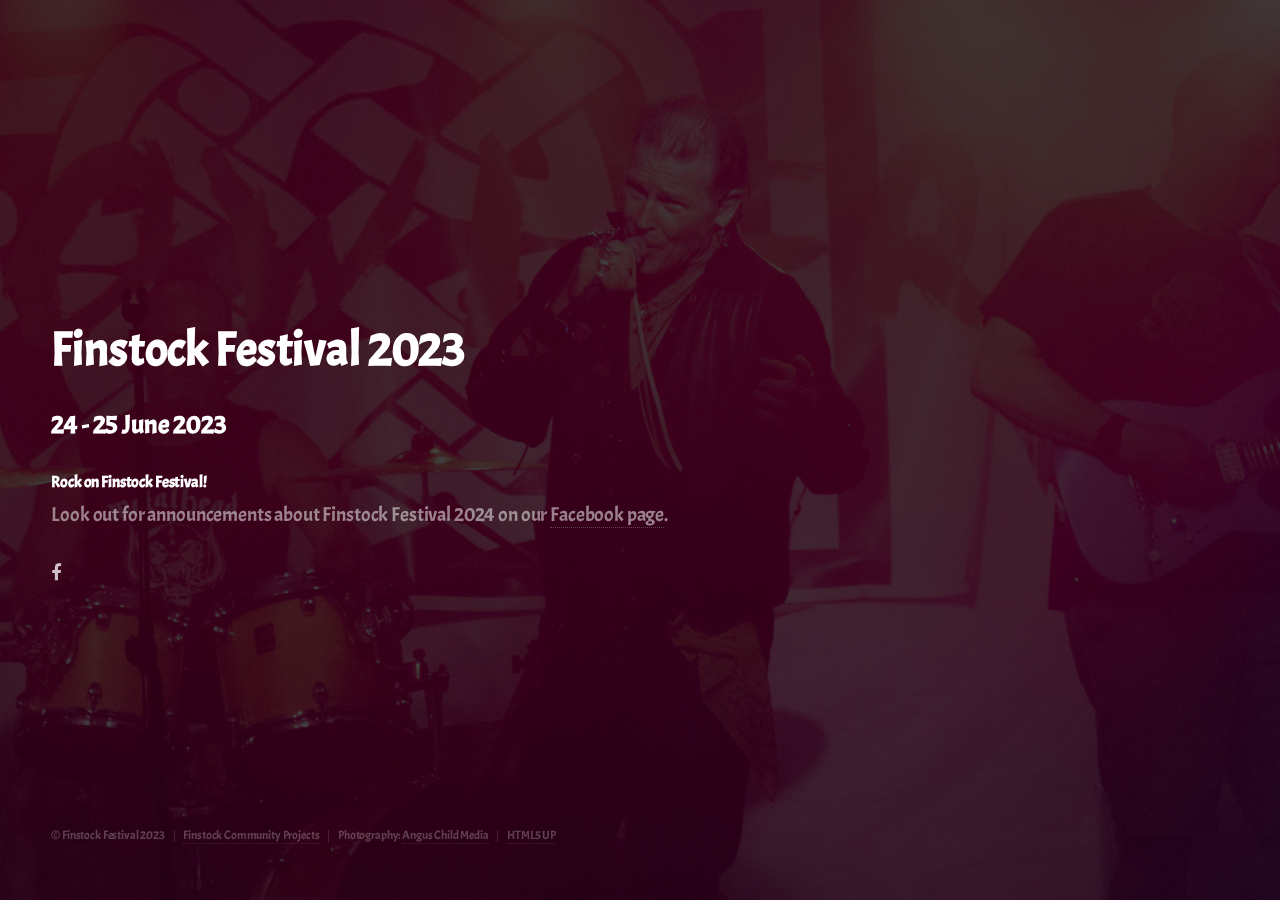
<file: index.html>
<!DOCTYPE HTML>
<!--
	Eventually by HTML5 UP
	html5up.net | @ajlkn
	Free for personal and commercial use under the CCA 3.0 license (html5up.net/license)
-->
<html>
	<head>
		<title>Finstock Festival 2023</title>
		<meta charset="utf-8" />
		<meta name="viewport" content="width=device-width, initial-scale=1, user-scalable=no" />
		<link rel="stylesheet" href="assets/css/main.css" />
	</head>
	<body class="is-preload">

		<!-- Header -->
			<header id="header">
				<h1>Finstock Festival 2023</h1>
				<h2>24 - 25 June 2023</h2>
				<h4>Rock on Finstock Festival!</h4>
				<p>Look out for announcements about Finstock Festival 2024 on our <a href="https://facebook.com/finstockfestival" target="_blank">Facebook page</a>.</p> 
				<ul class="icons">
					<li><a href="https://facebook.com/finstockfestival" class="icon fa-facebook"><span class="label">Facebook</span></a></li>
				</ul>
			</header>

		<!-- Footer -->
			<footer id="footer">
				<ul class="copyright">
					<li>&copy; Finstock Festival 2023</li><li><a href="https://www.finstockcp.co.uk" target="_blank">Finstock Community Projects</a></li><li>Photography: <a target="_blank" href="http://www.anguschildmedia.co.uk">Angus Child Media</a></li><li><a target="_blank" href="http://html5up.net">HTML5 UP</a></li>
				</ul>
			</footer>

		<!-- Scripts -->
			<script src="assets/js/main.js"></script>

	</body>
</html>
</file>
<file: assets/css/main.css>
@import url(font-awesome.min.css);
@import url("https://fonts.googleapis.com/css?family=Acme|Roboto:400,700");

/*
	Eventually by HTML5 UP
	html5up.net | @ajlkn
	Free for personal and commercial use under the CCA 3.0 license (html5up.net/license)
*/

html, body, div, span, applet, object,
iframe, h1, h2, h3, h4, h5, h6, p, blockquote,
pre, a, abbr, acronym, address, big, cite,
code, del, dfn, em, img, ins, kbd, q, s, samp,
small, strike, strong, sub, sup, tt, var, b,
u, i, center, dl, dt, dd, ol, ul, li, fieldset,
form, label, legend, table, caption, tbody,
tfoot, thead, tr, th, td, article, aside,
canvas, details, embed, figure, figcaption,
footer, header, hgroup, menu, nav, output, ruby,
section, summary, time, mark, audio, video {
	margin: 0;
	padding: 0;
	border: 0;
	font-size: 100%;
	font: inherit;
	vertical-align: baseline;}

article, aside, details, figcaption, figure,
footer, header, hgroup, menu, nav, section {
	display: block;}

body {
	line-height: 1;
}

ol, ul {
	list-style: none;
}

blockquote, q {
	quotes: none;
}

	blockquote:before, blockquote:after, q:before, q:after {
		content: '';
		content: none;
	}

table {
	border-collapse: collapse;
	border-spacing: 0;
}

body {
	-webkit-text-size-adjust: none;
}

mark {
	background-color: transparent;
	color: inherit;
}

input::-moz-focus-inner {
	border: 0;
	padding: 0;
}

input, select, textarea {
	-moz-appearance: none;
	-webkit-appearance: none;
	-ms-appearance: none;
	appearance: none;
}

/* Basic */

	@-ms-viewport {
		width: device-width;
	}

	body {
		-ms-overflow-style: scrollbar;
	}

	@media screen and (max-width: 480px) {

		html, body {
			min-width: 320px;
		}

	}

	html {
		box-sizing: border-box;
	}

	*, *:before, *:after {
		box-sizing: inherit;
	}

	html, body {
		height: 100%;
		overflow-x: hidden;
		width: 100%;
	}

		@media screen and (max-height: 640px) {

			html, body {
				height: auto;
				min-height: 100%;
			}

		}

	body {
		display: -moz-flex;
		display: -webkit-flex;
		display: -ms-flex;
		display: flex;
		-moz-flex-direction: column;
		-webkit-flex-direction: column;
		-ms-flex-direction: column;
		flex-direction: column;
		-moz-justify-content: center;
		-webkit-justify-content: center;
		-ms-justify-content: center;
		justify-content: center;
		background-color: #000;
		padding: 6em 4em 4em 4em;
	}

		body.is-preload *, body.is-preload *:before, body.is-preload *:after {
			-moz-animation: none !important;
			-webkit-animation: none !important;
			-ms-animation: none !important;
			animation: none !important;
			-moz-transition: none !important;
			-webkit-transition: none !important;
			-ms-transition: none !important;
			transition: none !important;
		}

		body > * {
			position: relative;
			z-index: 2;
		}

		@media screen and (max-width: 1680px) {

			body {
				padding: 6em 3.5em 3.5em 3.5em;
			}

		}

		@media screen and (max-width: 736px) {

			body {
				padding: 5em 2em 2em 2em;
			}

		}

		@media screen and (max-width: 360px) {

			body {
				padding: 5em 1.25em 1.25em 1.25em;
			}

		}

/* BG */

	#bg {
		-moz-transition: opacity 2s ease-in-out;
		-webkit-transition: opacity 2s ease-in-out;
		-ms-transition: opacity 2s ease-in-out;
		transition: opacity 2s ease-in-out;
		height: 100%;
		left: 0;
		opacity: 0.25;
		position: fixed;
		top: 0;
		width: 100%;
		z-index: 1;
	}

		#bg div {
			-moz-transition: opacity 3s ease, visibility 3s;
			-webkit-transition: opacity 3s ease, visibility 3s;
			-ms-transition: opacity 3s ease, visibility 3s;
			transition: opacity 3s ease, visibility 3s;
			background-size: cover;
			height: 100%;
			left: 0;
			opacity: 0;
			position: absolute;
			top: 0;
			visibility: hidden;
			width: 150%;
		}

			#bg div.visible {
				-moz-animation: bg 45s linear infinite;
				-webkit-animation: bg 45s linear infinite;
				-ms-animation: bg 45s linear infinite;
				animation: bg 45s linear infinite;
				opacity: 1;
				visibility: visible;
				z-index: 1;
			}

				#bg div.visible.top {
					z-index: 2;
				}

				@media screen and (max-width: 1280px) {

					#bg div.visible {
						-moz-animation: bg 29.25s linear infinite;
						-webkit-animation: bg 29.25s linear infinite;
						-ms-animation: bg 29.25s linear infinite;
						animation: bg 29.25s linear infinite;
					}

				}

				@media screen and (max-width: 736px) {

					#bg div.visible {
						-moz-animation: bg 18s linear infinite;
						-webkit-animation: bg 18s linear infinite;
						-ms-animation: bg 18s linear infinite;
						animation: bg 18s linear infinite;
					}

				}

			#bg div:only-child {
				-moz-animation-direction: alternate !important;
				-webkit-animation-direction: alternate !important;
				-ms-animation-direction: alternate !important;
				animation-direction: alternate !important;
			}

		body.is-preload #bg {
			opacity: 0;
		}

	@-moz-keyframes bg {
		0% {
			-moz-transform: translateX(0);
			-webkit-transform: translateX(0);
			-ms-transform: translateX(0);
			transform: translateX(0);
		}

		100% {
			-moz-transform: translateX(-25%);
			-webkit-transform: translateX(-25%);
			-ms-transform: translateX(-25%);
			transform: translateX(-25%);
		}
	}

	@-webkit-keyframes bg {
		0% {
			-moz-transform: translateX(0);
			-webkit-transform: translateX(0);
			-ms-transform: translateX(0);
			transform: translateX(0);
		}

		100% {
			-moz-transform: translateX(-25%);
			-webkit-transform: translateX(-25%);
			-ms-transform: translateX(-25%);
			transform: translateX(-25%);
		}
	}

	@-ms-keyframes bg {
		0% {
			-moz-transform: translateX(0);
			-webkit-transform: translateX(0);
			-ms-transform: translateX(0);
			transform: translateX(0);
		}

		100% {
			-moz-transform: translateX(-25%);
			-webkit-transform: translateX(-25%);
			-ms-transform: translateX(-25%);
			transform: translateX(-25%);
		}
	}

	@keyframes bg {
		0% {
			-moz-transform: translateX(0);
			-webkit-transform: translateX(0);
			-ms-transform: translateX(0);
			transform: translateX(0);
		}

		100% {
			-moz-transform: translateX(-25%);
			-webkit-transform: translateX(-25%);
			-ms-transform: translateX(-25%);
			transform: translateX(-25%);
		}
	}

/* Type */

	body, input, select, textarea {
		color: rgba(255, 255, 255, 0.75);
		font-family: "Acme", sans-serif;
		font-size: 16pt;
		font-weight: 400;
		letter-spacing: -0.01em;
		line-height: 1.65em;
	}

		@media screen and (max-width: 1680px) {

			body, input, select, textarea {
				font-size: 12pt;
			}

		}

		@media screen and (max-width: 1280px) {

			body, input, select, textarea {
				font-size: 11pt;
			}

		}

		@media screen and (max-width: 980px) {

			body, input, select, textarea {
				font-size: 12pt;
			}

		}

		@media screen and (max-width: 736px) {

			body, input, select, textarea {
				font-size: 12pt;
			}

		}

		@media screen and (max-width: 480px) {

			body, input, select, textarea {
				font-size: 12pt;
			}

		}

	a {
		-moz-transition: border-bottom-color 0.2s ease, color 0.2s ease;
		-webkit-transition: border-bottom-color 0.2s ease, color 0.2s ease;
		-ms-transition: border-bottom-color 0.2s ease, color 0.2s ease;
		transition: border-bottom-color 0.2s ease, color 0.2s ease;
		border-bottom: dotted 1px rgba(255, 255, 255, 0.25);
		color: #1cb495;
		text-decoration: none;
	}

		a:hover {
			border-bottom-color: transparent;
			color: #1cb495 !important;
			text-decoration: none;
		}

	strong, b {
		color: #fff;
		font-weight: 700;
	}

	em, i {
		font-style: italic;
	}

	p {
		margin: 0 0 2em 0;
	}

	h1, h2, h3, h4, h5, h6 {
		color: #fff;
		font-weight: 700;
		line-height: 1em;
		margin: 0 0 1em 0;
	}

		h1 a, h2 a, h3 a, h4 a, h5 a, h6 a {
			color: inherit;
			text-decoration: none;
		}

	h1 {
		font-size: 2.5em;
		line-height: 1.25em;
	}

	h2 {
		font-size: 1.75em;
		line-height: 1.5em;
	}

	h3 {
		font-size: 1.35em;
		line-height: 1.5em;
	}

	h4 {
		font-size: 1.1em;
		line-height: 1.5em;
	}

	h5 {
		font-size: 0.9em;
		line-height: 1.5em;
	}

	h6 {
		font-size: 0.7em;
		line-height: 1.5em;
	}

	sub {
		font-size: 0.8em;
		position: relative;
		top: 0.5em;
	}

	sup {
		font-size: 0.8em;
		position: relative;
		top: -0.5em;
	}

	blockquote {
		border-left: solid 8px rgba(255, 255, 255, 0.35);
		font-style: italic;
		margin: 0 0 2em 0;
		padding: 0.5em 0 0.5em 2em;
	}

	code {
		background: rgba(255, 255, 255, 0.125);
		border-radius: 6px;
		border: solid 2px rgba(255, 255, 255, 0.35);
		font-family: "Courier New", monospace;
		font-size: 0.9em;
		margin: 0 0.25em;
		padding: 0.25em 0.65em;
	}

	pre {
		-webkit-overflow-scrolling: touch;
		font-family: "Courier New", monospace;
		font-size: 0.9em;
		margin: 0 0 2em 0;
	}

		pre code {
			display: block;
			line-height: 1.75em;
			padding: 1em 1.5em;
			overflow-x: auto;
		}

	hr {
		border: 0;
		border-bottom: solid 2px rgba(255, 255, 255, 0.35);
		margin: 2em 0;
	}

		hr.major {
			margin: 3em 0;
		}

/* Section/Article */

	section.special, article.special {
		text-align: center;
	}

	header p {
		color: rgba(255, 255, 255, 0.5);
		position: relative;
		margin: 0 0 1.5em 0;
	}

	header h2 + p {
		font-size: 1.25em;
		margin-top: -1em;
		line-height: 1.5em;
	}

	header h3 + p {
		font-size: 1.1em;
		margin-top: -0.8em;
		line-height: 1.5em;
	}

	header h4 + p,
	header h5 + p,
	header h6 + p {
		font-size: 0.9em;
		margin-top: -0.6em;
		line-height: 1.5em;
	}

	@media screen and (max-width: 980px) {

		header br {
			display: none;
		}

	}

	@media screen and (max-width: 736px) {

		header br {
			display: inline;
		}

	}

	@media screen and (max-width: 480px) {

		header br {
			display: none;
		}

	}

/* Icon */

	.icon {
		text-decoration: none;
		border-bottom: none;
		position: relative;
	}

		.icon:before {
			-moz-osx-font-smoothing: grayscale;
			-webkit-font-smoothing: antialiased;
			font-family: FontAwesome;
			font-style: normal;
			font-weight: normal;
			text-transform: none !important;
		}

		.icon > .label {
			display: none;
		}

/* List */

	ol {
		list-style: decimal;
		margin: 0 0 2em 0;
		padding-left: 1.25em;
	}

		ol li {
			padding-left: 0.25em;
		}

	ul {
		list-style: disc;
		margin: 0 0 2em 0;
		padding-left: 1em;
	}

		ul li {
			padding-left: 0.5em;
		}

/* Icons */

	ul.icons {
		cursor: default;
		list-style: none;
		padding-left: 0;
	}

		ul.icons li {
			display: inline-block;
			padding: 0 1em 0 0;
		}

			ul.icons li:last-child {
				padding-right: 0;
			}

			ul.icons li .icon:before {
				font-size: 1.25em;
			}

			ul.icons li a {
				color: inherit;
			}

/* Form */

	form {
		margin: 0 0 2em 0;
	}

		form .message {
			text-decoration: none;
			-moz-transition: opacity 0.2s ease-in-out, -moz-transform 0.2s ease-in-out;
			-webkit-transition: opacity 0.2s ease-in-out, -webkit-transform 0.2s ease-in-out;
			-ms-transition: opacity 0.2s ease-in-out, -ms-transform 0.2s ease-in-out;
			transition: opacity 0.2s ease-in-out, transform 0.2s ease-in-out;
			-moz-transform: scale(1.05);
			-webkit-transform: scale(1.05);
			-ms-transform: scale(1.05);
			transform: scale(1.05);
			height: 2.75em;
			line-height: 2.75em;
			opacity: 0;
		}

			form .message:before {
				-moz-osx-font-smoothing: grayscale;
				-webkit-font-smoothing: antialiased;
				font-family: FontAwesome;
				font-style: normal;
				font-weight: normal;
				text-transform: none !important;
			}

			form .message:before {
				margin-right: 0.5em;
			}

			form .message.visible {
				-moz-transform: scale(1);
				-webkit-transform: scale(1);
				-ms-transform: scale(1);
				transform: scale(1);
				opacity: 1;
			}

			form .message.success {
				color: #1cb495;
			}

				form .message.success:before {
					content: '\f00c';
				}

			form .message.failure {
				color: #ff2361;
			}

				form .message.failure:before {
					content: '\f119';
				}

	label {
		color: #fff;
		display: block;
		font-size: 0.9em;
		font-weight: 700;
		margin: 0 0 1em 0;
	}

	@-moz-keyframes focus {
		0% {
			-moz-transform: scale(1);
			-webkit-transform: scale(1);
			-ms-transform: scale(1);
			transform: scale(1);
		}

		50% {
			-moz-transform: scale(1.025);
			-webkit-transform: scale(1.025);
			-ms-transform: scale(1.025);
			transform: scale(1.025);
		}

		100% {
			-moz-transform: scale(1);
			-webkit-transform: scale(1);
			-ms-transform: scale(1);
			transform: scale(1);
		}
	}

	@-webkit-keyframes focus {
		0% {
			-moz-transform: scale(1);
			-webkit-transform: scale(1);
			-ms-transform: scale(1);
			transform: scale(1);
		}

		50% {
			-moz-transform: scale(1.025);
			-webkit-transform: scale(1.025);
			-ms-transform: scale(1.025);
			transform: scale(1.025);
		}

		100% {
			-moz-transform: scale(1);
			-webkit-transform: scale(1);
			-ms-transform: scale(1);
			transform: scale(1);
		}
	}

	@-ms-keyframes focus {
		0% {
			-moz-transform: scale(1);
			-webkit-transform: scale(1);
			-ms-transform: scale(1);
			transform: scale(1);
		}

		50% {
			-moz-transform: scale(1.025);
			-webkit-transform: scale(1.025);
			-ms-transform: scale(1.025);
			transform: scale(1.025);
		}

		100% {
			-moz-transform: scale(1);
			-webkit-transform: scale(1);
			-ms-transform: scale(1);
			transform: scale(1);
		}
	}

	@keyframes focus {
		0% {
			-moz-transform: scale(1);
			-webkit-transform: scale(1);
			-ms-transform: scale(1);
			transform: scale(1);
		}

		50% {
			-moz-transform: scale(1.025);
			-webkit-transform: scale(1.025);
			-ms-transform: scale(1.025);
			transform: scale(1.025);
		}

		100% {
			-moz-transform: scale(1);
			-webkit-transform: scale(1);
			-ms-transform: scale(1);
			transform: scale(1);
		}
	}

	input[type="text"],
	input[type="password"],
	input[type="email"],
	select,
	textarea {
		-moz-appearance: none;
		-webkit-appearance: none;
		-ms-appearance: none;
		appearance: none;
		-moz-transform: scale(1);
		-webkit-transform: scale(1);
		-ms-transform: scale(1);
		transform: scale(1);
		-moz-transition: border-color 0.2s ease, background-color 0.2s ease;
		-webkit-transition: border-color 0.2s ease, background-color 0.2s ease;
		-ms-transition: border-color 0.2s ease, background-color 0.2s ease;
		transition: border-color 0.2s ease, background-color 0.2s ease;
		background-color: transparent;
		border-radius: 6px;
		border: none;
		border: solid 2px rgba(255, 255, 255, 0.35);
		color: inherit;
		display: block;
		outline: 0;
		padding: 0 1em;
		text-decoration: none;
		width: 100%;
	}

		input[type="text"]:invalid,
		input[type="password"]:invalid,
		input[type="email"]:invalid,
		select:invalid,
		textarea:invalid {
			box-shadow: none;
		}

		input[type="text"]:focus,
		input[type="password"]:focus,
		input[type="email"]:focus,
		select:focus,
		textarea:focus {
			-moz-animation: focus 0.1s;
			-webkit-animation: focus 0.1s;
			-ms-animation: focus 0.1s;
			animation: focus 0.1s;
			background-color: rgba(255, 255, 255, 0.125);
			border-color: #1cb495;
		}

	select {
		background-image: url("data:image/svg+xml;charset=utf8,%3Csvg xmlns='http://www.w3.org/2000/svg' width='40' height='40' preserveAspectRatio='none' viewBox='0 0 40 40'%3E%3Cpath d='M9.4,12.3l10.4,10.4l10.4-10.4c0.2-0.2,0.5-0.4,0.9-0.4c0.3,0,0.6,0.1,0.9,0.4l3.3,3.3c0.2,0.2,0.4,0.5,0.4,0.9 c0,0.4-0.1,0.6-0.4,0.9L20.7,31.9c-0.2,0.2-0.5,0.4-0.9,0.4c-0.3,0-0.6-0.1-0.9-0.4L4.3,17.3c-0.2-0.2-0.4-0.5-0.4-0.9 c0-0.4,0.1-0.6,0.4-0.9l3.3-3.3c0.2-0.2,0.5-0.4,0.9-0.4S9.1,12.1,9.4,12.3z' fill='rgba(255, 255, 255, 0.35)' /%3E%3C/svg%3E");
		background-size: 1.25rem;
		background-repeat: no-repeat;
		background-position: calc(100% - 1rem) center;
		height: 2.75em;
		padding-right: 2.75em;
		text-overflow: ellipsis;
	}

		select option {
			color: #fff;
			background: #000;
		}

		select:focus::-ms-value {
			background-color: transparent;
		}

		select::-ms-expand {
			display: none;
		}

	input[type="text"],
	input[type="password"],
	input[type="email"],
	select {
		height: 2.75em;
	}

	textarea {
		padding: 0.75em 1em;
	}

	input[type="checkbox"],
	input[type="radio"] {
		-moz-appearance: none;
		-webkit-appearance: none;
		-ms-appearance: none;
		appearance: none;
		display: block;
		float: left;
		margin-right: -2em;
		opacity: 0;
		width: 1em;
		z-index: -1;
	}

		input[type="checkbox"] + label,
		input[type="radio"] + label {
			text-decoration: none;
			color: rgba(255, 255, 255, 0.75);
			cursor: pointer;
			display: inline-block;
			font-size: 1em;
			font-weight: 400;
			padding-left: 2.4em;
			padding-right: 0.75em;
			position: relative;
		}

			input[type="checkbox"] + label:before,
			input[type="radio"] + label:before {
				-moz-osx-font-smoothing: grayscale;
				-webkit-font-smoothing: antialiased;
				font-family: FontAwesome;
				font-style: normal;
				font-weight: normal;
				text-transform: none !important;
			}

			input[type="checkbox"] + label:before,
			input[type="radio"] + label:before {
				background: rgba(255, 255, 255, 0.125);
				border-radius: 6px;
				border: solid 2px rgba(255, 255, 255, 0.35);
				content: '';
				display: inline-block;
				height: 1.65em;
				left: 0;
				line-height: 1.58125em;
				position: absolute;
				text-align: center;
				top: 0;
				width: 1.65em;
			}

		input[type="checkbox"]:checked + label:before,
		input[type="radio"]:checked + label:before {
			background: #1cb495;
			border-color: #1cb495;
			color: #ffffff;
			content: '\f00c';
		}

		input[type="checkbox"]:focus + label:before,
		input[type="radio"]:focus + label:before {
			border-color: #1cb495;
			box-shadow: 0 0 0 2px #1cb495;
		}

	input[type="checkbox"] + label:before {
		border-radius: 6px;
	}

	input[type="radio"] + label:before {
		border-radius: 100%;
	}

	::-webkit-input-placeholder {
		color: rgba(255, 255, 255, 0.5) !important;
		opacity: 1.0;
	}

	:-moz-placeholder {
		color: rgba(255, 255, 255, 0.5) !important;
		opacity: 1.0;
	}

	::-moz-placeholder {
		color: rgba(255, 255, 255, 0.5) !important;
		opacity: 1.0;
	}

	:-ms-input-placeholder {
		color: rgba(255, 255, 255, 0.5) !important;
		opacity: 1.0;
	}

	.formerize-placeholder {
		color: rgba(255, 255, 255, 0.5) !important;
		opacity: 1.0;
	}

/* Button */

	input[type="submit"],
	input[type="reset"],
	input[type="button"],
	button,
	.button {
		-moz-appearance: none;
		-webkit-appearance: none;
		-ms-appearance: none;
		appearance: none;
		-moz-transition: background-color 0.2s ease-in-out, color 0.2s ease-in-out, opacity 0.2s ease-in-out;
		-webkit-transition: background-color 0.2s ease-in-out, color 0.2s ease-in-out, opacity 0.2s ease-in-out;
		-ms-transition: background-color 0.2s ease-in-out, color 0.2s ease-in-out, opacity 0.2s ease-in-out;
		transition: background-color 0.2s ease-in-out, color 0.2s ease-in-out, opacity 0.2s ease-in-out;
		background-color: #1cb495;
		border-radius: 6px;
		border: 0;
		color: #ffffff !important;
		cursor: pointer;
		display: inline-block;
		font-weight: 700;
		height: 2.75em;
		line-height: 2.75em;
		padding: 0 1.125em;
		text-align: center;
		text-decoration: none;
		white-space: nowrap;
	}

		input[type="submit"]:hover,
		input[type="reset"]:hover,
		input[type="button"]:hover,
		button:hover,
		.button:hover {
			background-color: #1fcaa7;
		}

		input[type="submit"]:active,
		input[type="reset"]:active,
		input[type="button"]:active,
		button:active,
		.button:active {
			background-color: #199e83;
		}

		input[type="submit"].disabled, input[type="submit"]:disabled,
		input[type="reset"].disabled,
		input[type="reset"]:disabled,
		input[type="button"].disabled,
		input[type="button"]:disabled,
		button.disabled,
		button:disabled,
		.button.disabled,
		.button:disabled {
			opacity: 0.5;
		}

		@media screen and (max-width: 480px) {

			input[type="submit"],
			input[type="reset"],
			input[type="button"],
			button,
			.button {
				padding: 0;
			}

		}

/* Header */

	#header h1 {
		font-size: 3.25em;
		margin: 0 0 0.55em 0;
	}

	#header p {
		font-size: 1.35em;
		line-height: 1.65em;
	}

	#header a {
		color: inherit;
	}

	@media screen and (max-width: 736px) {

		#header h1 {
			font-size: 2em;
		}

		#header p {
			font-size: 1em;
		}

	}

	@media screen and (max-width: 480px) {

		#header {
			margin: 0 0 1em 0;
		}

	}

/* Signup Form */

	#signup-form {
		display: -moz-flex;
		display: -webkit-flex;
		display: -ms-flex;
		display: flex;
		position: relative;
	}

		#signup-form input[type="text"],
		#signup-form input[type="password"],
		#signup-form input[type="email"] {
			width: 18em;
		}

		#signup-form > * {
			margin: 0 0 0 1em;
		}

		#signup-form > :first-child {
			margin: 0 0 0 0;
		}

		@media screen and (max-width: 480px) {

			#signup-form {
				-moz-flex-direction: column;
				-webkit-flex-direction: column;
				-ms-flex-direction: column;
				flex-direction: column;
			}

				#signup-form input[type="type"],
				#signup-form input[type="password"],
				#signup-form input[type="email"] {
					width: 100%;
				}

				#signup-form > * {
					margin: 1.25em 0 0 0;
				}

				#signup-form .message {
					bottom: -1.5em;
					font-size: 0.9em;
					height: 1em;
					left: 0;
					line-height: inherit;
					margin-top: 0;
					position: absolute;
				}

		}

/* Footer */

	#footer {
		-moz-transition: opacity 0.5s ease-in-out;
		-webkit-transition: opacity 0.5s ease-in-out;
		-ms-transition: opacity 0.5s ease-in-out;
		transition: opacity 0.5s ease-in-out;
		bottom: 4em;
		color: rgba(255, 255, 255, 0.5);
		left: 4em;
		opacity: 0.5;
		position: absolute;
	}

		#footer .icons {
			margin: 0 0 0.5em 0;
		}

		#footer .copyright {
			font-size: 0.8em;
			list-style: none;
			padding: 0;
		}

			#footer .copyright li {
				border-left: solid 1px rgba(255, 255, 255, 0.25);
				display: inline-block;
				line-height: 1em;
				margin: 0 0 0 0.75em;
				padding: 0 0 0 0.75em;
			}

				#footer .copyright li:first-child {
					border-left: 0;
					margin-left: 0;
					padding-left: 0;
				}

			#footer .copyright a {
				color: inherit;
			}

		#footer:hover {
			opacity: 1;
		}

		#footer > :last-child {
			margin-bottom: 0;
		}

		@media screen and (max-width: 1680px) {

			#footer {
				bottom: 3.5em;
				left: 3.5em;
			}

		}

		@media screen and (max-width: 736px) {

			#footer {
				bottom: 2em;
				left: 2em;
			}

		}

		@media screen and (max-width: 360px) {

			#footer {
				bottom: 1.25em;
				left: 1.25em;
			}

		}

		@media screen and (max-height: 640px) {

			#footer {
				bottom: auto;
				left: auto;
				margin: 1em 0 0 0;
				position: relative;
			}

		}
</file>
